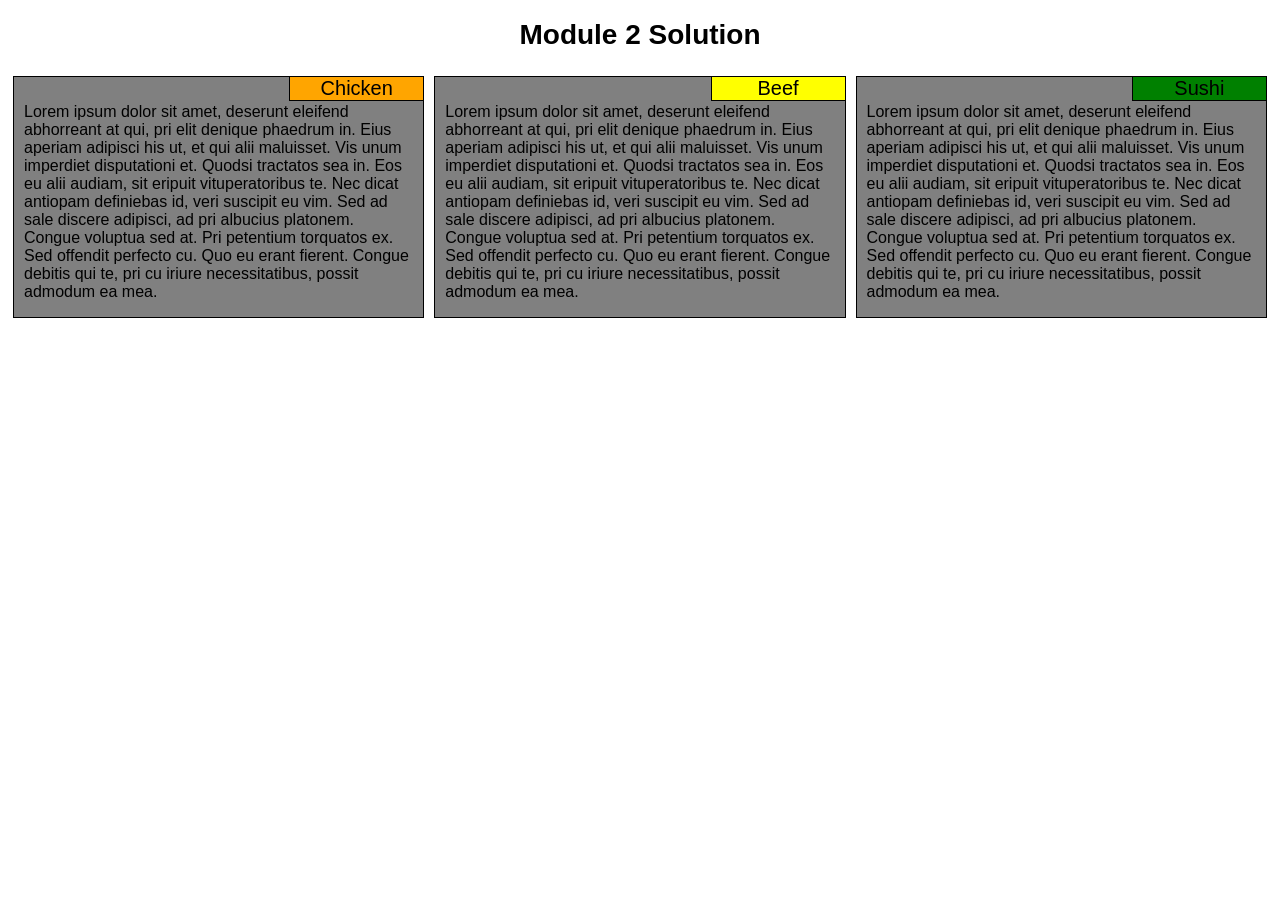
<file: module2-solution/index.html>
<!DOCTYPE html>
<html lang="en">
<head>
	<meta charset="utf-8">
	<meta http-equiv="X-UA-Compatible" content="IE=edge">
	<meta name="viewport" content="width=device-width, initial-scale=1">
	<title>Module 2 Solution</title>
	<link rel="stylesheet" href="css/styles.css">
</head>
<body>
<h1>Module 2 Solution</h1>
<div>
<div class="col-sm-12 col-md-6 col-lg-4"><div id="section1"><div id="title1" class="title">Chicken</div><p class="description">Lorem ipsum dolor sit amet, deserunt eleifend abhorreant at qui, pri elit denique phaedrum in. Eius aperiam adipisci his ut, et qui alii maluisset. Vis unum imperdiet disputationi et. Quodsi tractatos sea in. Eos eu alii audiam, sit eripuit vituperatoribus te. Nec dicat antiopam definiebas id, veri suscipit eu vim. Sed ad sale discere adipisci, ad pri albucius platonem. Congue voluptua sed at. Pri petentium torquatos ex. Sed offendit perfecto cu. Quo eu erant fierent. Congue debitis qui te, pri cu iriure necessitatibus, possit admodum ea mea.
</p></div></div>
<div class="col-sm-12 col-md-6 col-lg-4"><div id="section2"><div id="title2" class="title">Beef</div><p class="description">Lorem ipsum dolor sit amet, deserunt eleifend abhorreant at qui, pri elit denique phaedrum in. Eius aperiam adipisci his ut, et qui alii maluisset. Vis unum imperdiet disputationi et. Quodsi tractatos sea in. Eos eu alii audiam, sit eripuit vituperatoribus te. Nec dicat antiopam definiebas id, veri suscipit eu vim. Sed ad sale discere adipisci, ad pri albucius platonem. Congue voluptua sed at. Pri petentium torquatos ex. Sed offendit perfecto cu. Quo eu erant fierent. Congue debitis qui te, pri cu iriure necessitatibus, possit admodum ea mea.</p></div></div>
<div class="col-sm-12 col-md-12 col-lg-4"><div id="section3"><div id="title3" class="title">Sushi</div><p class="description">Lorem ipsum dolor sit amet, deserunt eleifend abhorreant at qui, pri elit denique phaedrum in. Eius aperiam adipisci his ut, et qui alii maluisset. Vis unum imperdiet disputationi et. Quodsi tractatos sea in. Eos eu alii audiam, sit eripuit vituperatoribus te. Nec dicat antiopam definiebas id, veri suscipit eu vim. Sed ad sale discere adipisci, ad pri albucius platonem. Congue voluptua sed at. Pri petentium torquatos ex. Sed offendit perfecto cu. Quo eu erant fierent. Congue debitis qui te, pri cu iriure necessitatibus, possit admodum ea mea.</p></div></div>
</div>
</body>
</html>
</file>
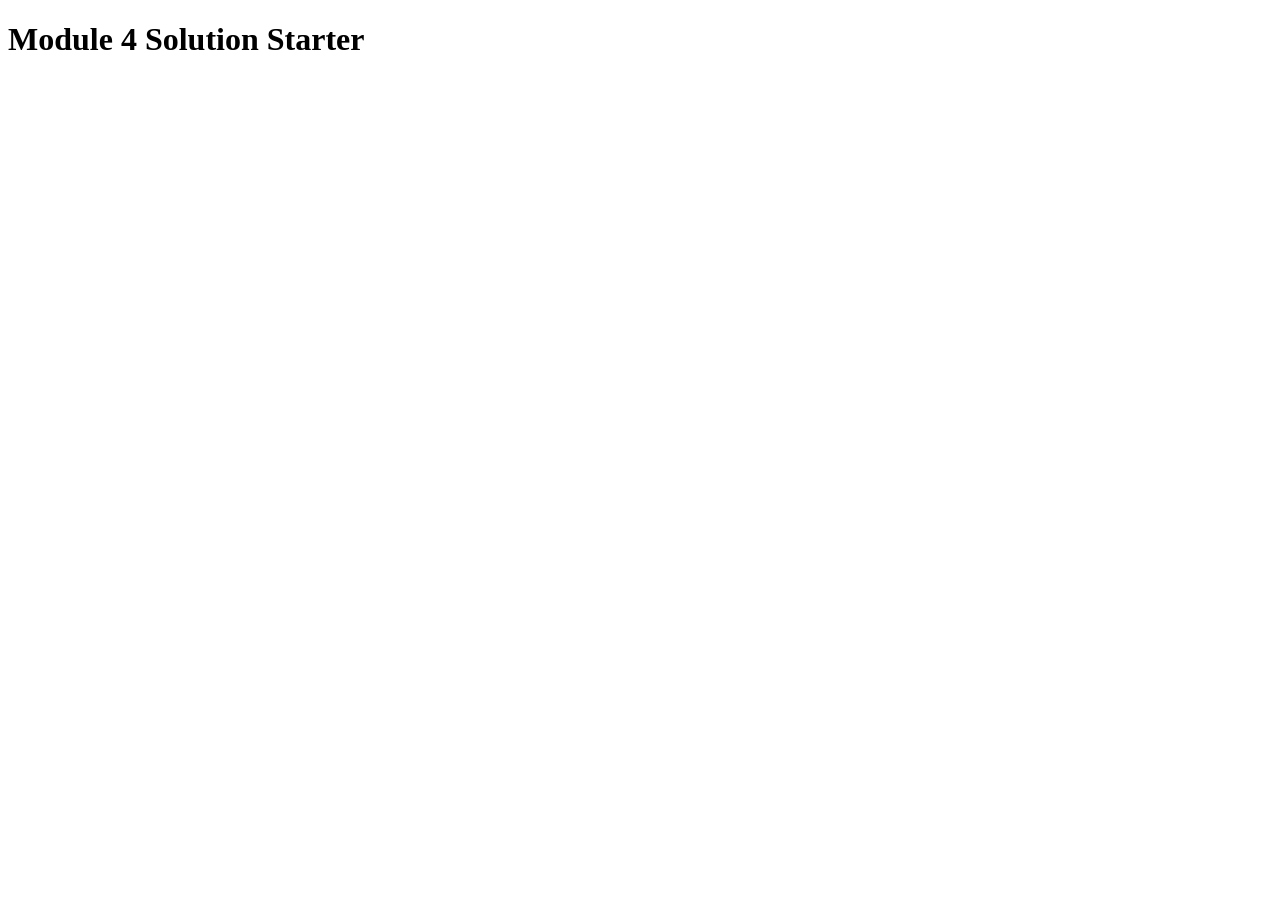
<file: module4-solution/index.html>
<!DOCTYPE html>
<html>
<head>
  <meta charset="utf-8">
  <title>Module 4 Solution Starter</title>
  <script>
    var names = []; // DO NOT REMOVE
  </script>
  <script src="SpeakHello.js"></script>
  <script src="SpeakGoodBye.js"></script>
  <script src="script.js"></script>
</head>
<body>
  <h1>Module 4 Solution Starter</h1>
</body>
</html>
</file>
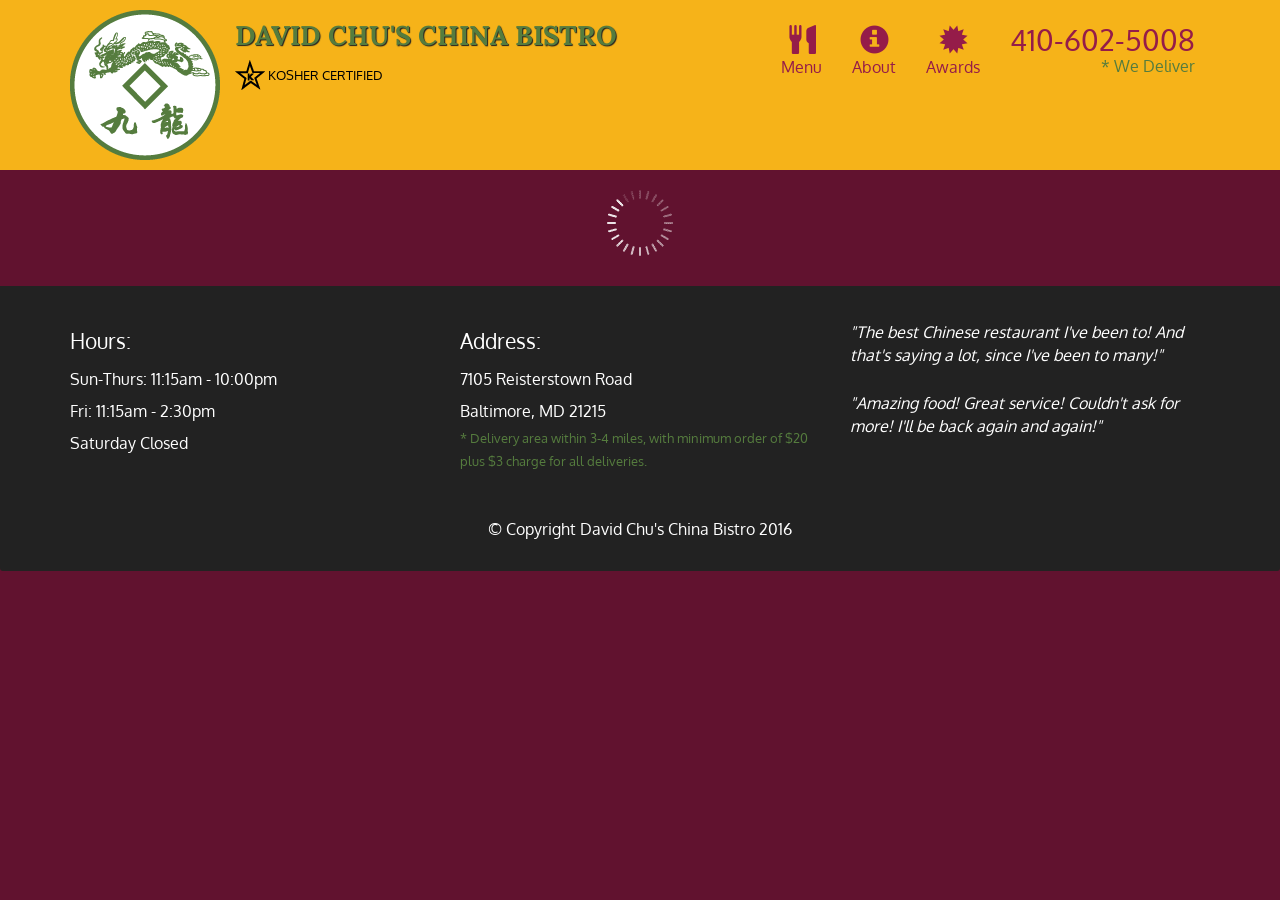
<file: module5-solution/index.html>
<!doctype html>
<html lang="en">
  <head>
    <meta charset="utf-8">
    <meta http-equiv="X-UA-Compatible" content="IE=edge">
    <meta name="viewport" content="width=device-width, initial-scale=1">
    <title>David Chu's China Bistro</title>
    <link rel="stylesheet" href="css/bootstrap.min.css">
    <link rel="stylesheet" href="css/styles.css">
    <link href='https://fonts.googleapis.com/css?family=Oxygen:400,300,700' rel='stylesheet' type='text/css'>
    <link href='https://fonts.googleapis.com/css?family=Lora' rel='stylesheet' type='text/css'>
  </head>
<body>
  <header>
    <nav id="header-nav" class="navbar navbar-default">
      <div class="container">
        <div class="navbar-header">
          <a href="index.html" class="pull-left visible-md visible-lg">
            <div id="logo-img" alt="Logo image"></div>
          </a>

          <div class="navbar-brand">
            <a href="index.html"><h1>David Chu's China Bistro</h1></a>
            <p>
              <img src="images/star-k-logo.png" alt="Kosher certification">
              <span>Kosher Certified</span>
            </p>
          </div>

          <button id="navbarToggle" type="button" class="navbar-toggle collapsed" data-toggle="collapse" data-target="#collapsable-nav" aria-expanded="false">
            <span class="sr-only">Toggle navigation</span>
            <span class="icon-bar"></span>
            <span class="icon-bar"></span>
            <span class="icon-bar"></span>
          </button>
        </div>
        
        <div id="collapsable-nav" class="collapse navbar-collapse">
           <ul id="nav-list" class="nav navbar-nav navbar-right">
            <li id="navHomeButton" class="visible-xs active">
              <a href="index.html">
                <span class="glyphicon glyphicon-home"></span> Home</a>
            </li>
            <li id="navMenuButton">
              <a href="#" onclick="$dc.loadMenuCategories();">
                <span class="glyphicon glyphicon-cutlery"></span><br class="hidden-xs"> Menu</a>
            </li>
            <li>
              <a href="#">
                <span class="glyphicon glyphicon-info-sign"></span><br class="hidden-xs"> About</a>
            </li>
            <li>
              <a href="#">
                <span class="glyphicon glyphicon-certificate"></span><br class="hidden-xs"> Awards</a>
            </li>
            <li id="phone" class="hidden-xs">
              <a href="tel:410-602-5008">
                <span>410-602-5008</span></a><div>* We Deliver</div>
            </li>
          </ul><!-- #nav-list -->
        </div><!-- .collapse .navbar-collapse -->
      </div><!-- .container -->
    </nav><!-- #header-nav -->
  </header>

  <div id="call-btn" class="visible-xs">
    <a class="btn" href="tel:410-602-5008">
    <span class="glyphicon glyphicon-earphone"></span>
    410-602-5008
    </a>
  </div>
  <div id="xs-deliver" class="text-center visible-xs">* We Deliver</div>

  <div id="main-content" class="container"></div>

  <footer class="panel-footer">
    <div class="container">
      <div class="row">
        <section id="hours" class="col-sm-4">
          <span>Hours:</span><br>
          Sun-Thurs: 11:15am - 10:00pm<br>
          Fri: 11:15am - 2:30pm<br>
          Saturday Closed
          <hr class="visible-xs">
        </section>
        <section id="address" class="col-sm-4">
          <span>Address:</span><br>
          7105 Reisterstown Road<br>
          Baltimore, MD 21215
          <p>* Delivery area within 3-4 miles, with minimum order of $20 plus $3 charge for all deliveries.</p>
          <hr class="visible-xs">
        </section>
        <section id="testimonials" class="col-sm-4">
          <p>"The best Chinese restaurant I've been to! And that's saying a lot, since I've been to many!"</p>
          <p>"Amazing food! Great service! Couldn't ask for more! I'll be back again and again!"</p>
        </section>
      </div>
      <div class="text-center">&copy; Copyright David Chu's China Bistro 2016</div>
    </div>
  </footer>

  <!-- jQuery (Bootstrap JS plugins depend on it) -->
  <script src="js/jquery-2.1.4.min.js"></script>
  <script src="js/bootstrap.min.js"></script>
  <script src="js/ajax-utils.js"></script>
  <script src="js/script.js"></script>
</body>
</html>
</file>
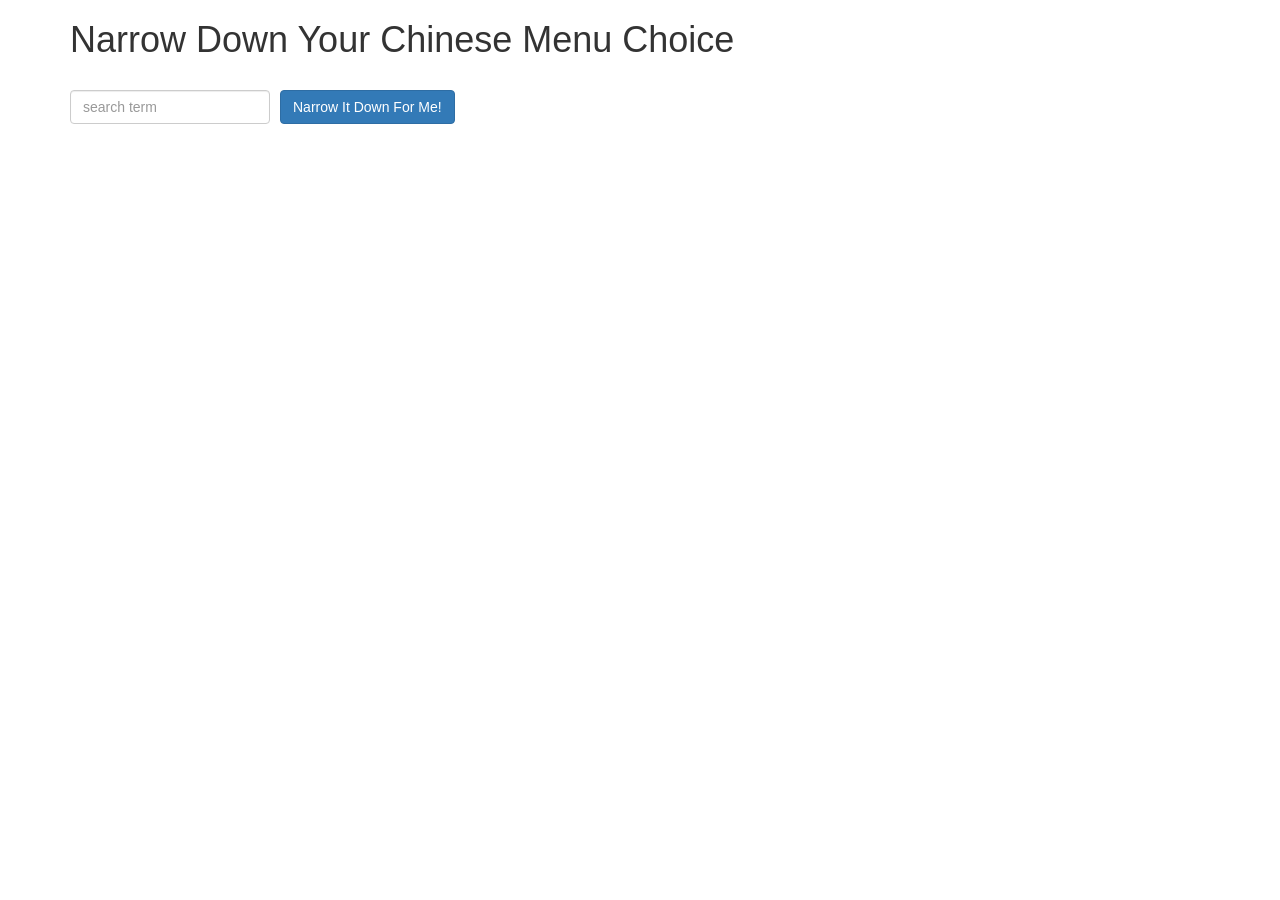
<file: module53-solution/index.html>
<!doctype html>
<html lang="en" ng-app="NarrowItDownApp">
  <head>
    <title>Narrow Down Your Menu Choice</title>
    <meta name="viewport" content="width=device-width, initial-scale=1">
    <script src="js/jquery-3.1.0.min.js"></script>
    <script src="js/angular.min.js"></script>
    <script src="js/app.js"></script>
    <link rel="stylesheet" href="styles/bootstrap.min.css">
    <link rel="stylesheet" href="styles/styles.css">
  </head>
  <body>
   <div class="container" ng-controller="NarrowItDownController as ctrl">
    <h1>Narrow Down Your Chinese Menu Choice</h1>

    <div class="form-group">
      <input type="text" placeholder="search term" class="form-control" ng-model="ctrl.searchTerm">
    </div>
    <div class="form-group narrow-button">
      <button class="btn btn-primary" ng-click="ctrl.narrowItems()">Narrow It Down For Me!</button>
    </div>
    <found-items
      found-items="ctrl.found"
      on-remove="ctrl.removeItem(index)">
    </found-items>
   </div>
  </body>
</html>
</file>
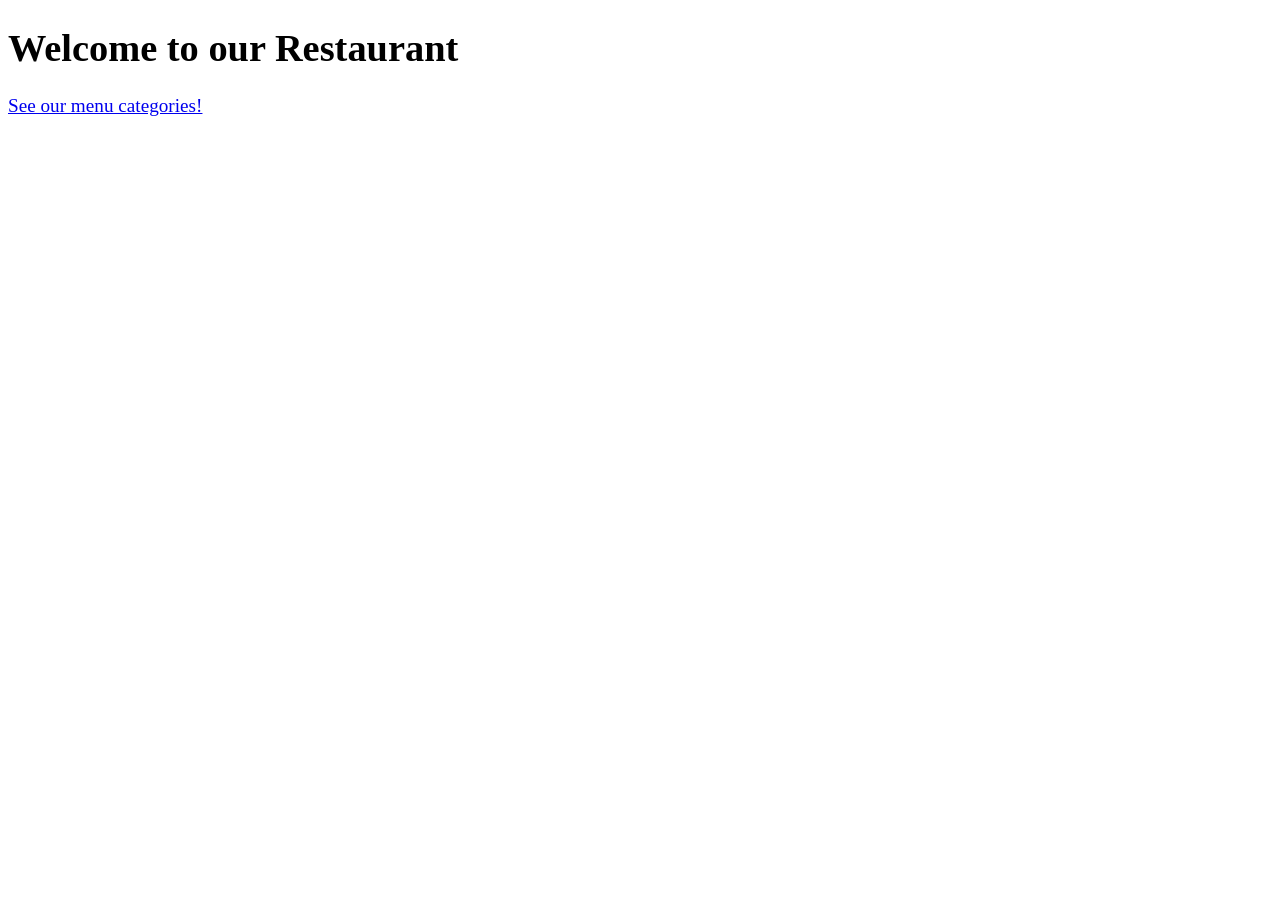
<file: module54-solution/index.html>
<!DOCTYPE html>
<html ng-app='MenuApp'>
  <head>
    <meta charset="utf-8">
    <link rel="stylesheet" href="css/styles.css">
    <title>My Food</title>
  </head>
  <body>
    <h1>Welcome to our Restaurant</h1>

    <ui-view></ui-view>

    <!-- Libraries -->
    <script src="lib/angular.min.js"></script>
    <script src="lib/angular-ui-router.min.js"></script>

    <!-- Modules -->
    <script src="src/menu/data.module.js"></script>
    <script src="src/menu/app.module.js"></script>

    <!-- Routes -->
    <script src="src/routes.js"></script>

    <!-- 'ShoppingList' module artifacts -->
    <script src="src/menu/categories.component.js"></script>
    <script src="src/menu/items.component.js"></script>
    <script src="src/menu/categories.controller.js"></script>
    <script src="src/menu/items.controller.js"></script>
    <script src="src/menu/data.service.js"></script>

  </body>
</html>
</file>
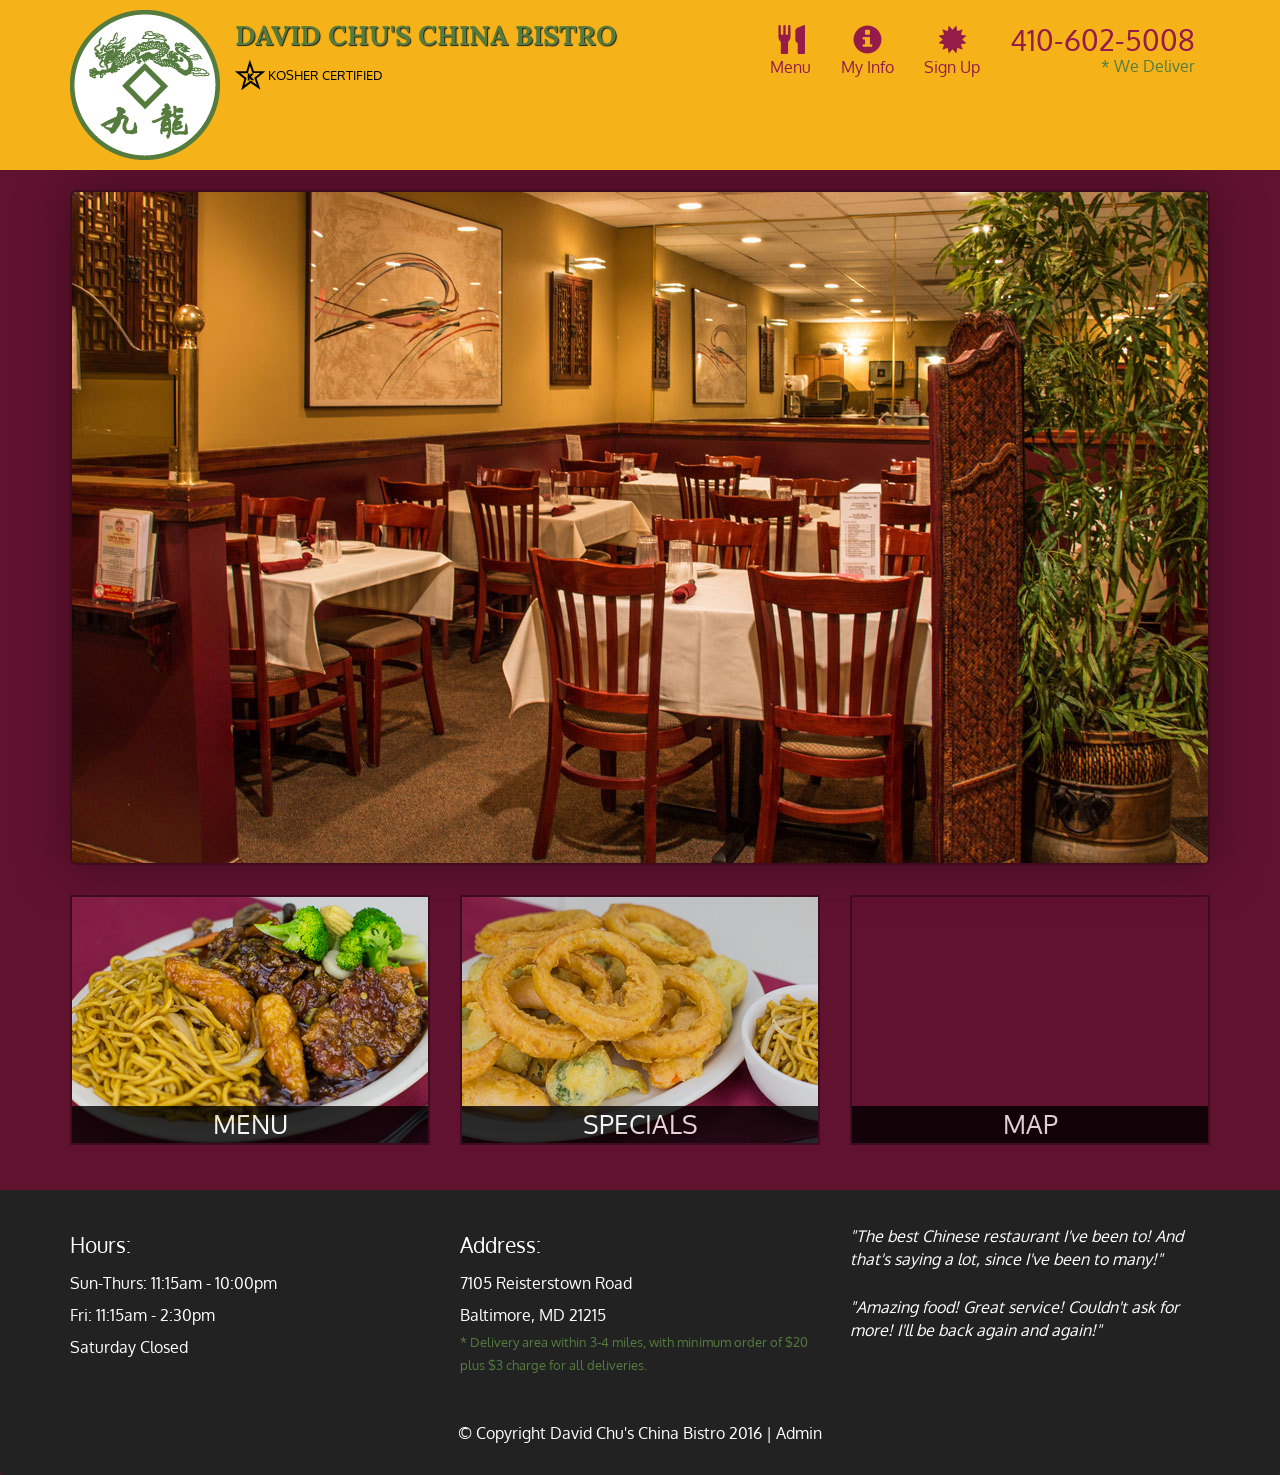
<file: module55-solution/index.html>
<!DOCTYPE html>
<html lang="en">
  <head>
    <meta charset="utf-8">
    <meta http-equiv="X-UA-Compatible" content="IE=edge">
    <meta name="viewport" content="width=device-width, initial-scale=1">
    <title>David Chu's China Bistro</title>
    <link href='https://fonts.googleapis.com/css?family=Oxygen:400,300,700' rel='stylesheet' type='text/css'>
    <link href='https://fonts.googleapis.com/css?family=Lora' rel='stylesheet' type='text/css'>
    <link rel="stylesheet" href="css/bootstrap.min.css">
    <link rel="stylesheet" href="css/restaurant.css">
    <link rel="stylesheet" href="css/common.css">
  </head>
  <body ng-app="restaurant" ng-strict-di>

    <!-- Fixed position loading indicator -->
    <loading class="loading-indicator"></loading>

    <header>
      <nav id="header-nav" class="navbar navbar-default">
        <div class="container">
          <div class="navbar-header">
            <a href="index.html" class="pull-left visible-md visible-lg">
              <div id="logo-img" alt="Logo image"></div>
            </a>

            <div class="navbar-brand">
              <a href="index.html"><h1>David Chu's China Bistro</h1></a>
              <p>
              <img src="images/star-k-logo.png" alt="Kosher certification">
              <span>Kosher Certified</span>
              </p>
            </div>

            <button id="navbarToggle" type="button" class="navbar-toggle collapsed" data-toggle="collapse" data-target="#collapsable-nav" aria-expanded="false">
              <span class="sr-only">Toggle navigation</span>
              <span class="icon-bar"></span>
              <span class="icon-bar"></span>
              <span class="icon-bar"></span>
            </button>
          </div>

          <div id="collapsable-nav" class="collapse navbar-collapse">
            <ul id="nav-list" class="nav navbar-nav navbar-right">
              <li id="navHomeButton" class="visible-xs">
                <a href="index.html">
                  <span class="glyphicon glyphicon-home"></span> Home</a>
              </li>
              <li id="navMenuButton" ui-sref-active="active">
                <a ui-sref="public.menu">
                  <span class="glyphicon glyphicon-cutlery"></span><br class="hidden-xs"> Menu</a>
              </li>
              <li ui-sref-active="active">
                <a ui-sref="public.myinfo">
                  <span class="glyphicon glyphicon-info-sign"></span><br class="hidden-xs"> My Info</a>
              </li>
              <li ui-sref-active="active">
                <a ui-sref="public.signup">
                  <span class="glyphicon glyphicon-certificate"></span><br class="hidden-xs"> Sign Up</a>
              </li>
              <li id="phone" class="hidden-xs">
                <a href="tel:410-602-5008">
                  <span>410-602-5008</span></a><div>* We Deliver</div>
              </li>
            </ul><!-- #nav-list -->
          </div><!-- .collapse .navbar-collapse -->
        </div><!-- .container -->
      </nav><!-- #header-nav -->
    </header>

    <div id="call-btn" class="visible-xs">
      <a class="btn" href="tel:410-602-5008">
        <span class="glyphicon glyphicon-earphone"></span>
        410-602-5008
      </a>
    </div>
    <div id="xs-deliver" class="text-center visible-xs">* We Deliver</div>

    <ui-view>
      <div class="text-center initial-loading">
        <h2>Loading Site...</h2>
      </div>
    </ui-view>

    <footer class="panel-footer">
      <div class="container">
        <div class="row">
          <section id="hours" class="col-sm-4">
            <span>Hours:</span><br>
            Sun-Thurs: 11:15am - 10:00pm<br>
            Fri: 11:15am - 2:30pm<br>
            Saturday Closed
            <hr class="visible-xs">
          </section>
          <section id="address" class="col-sm-4">
            <span>Address:</span><br>
            7105 Reisterstown Road<br>
            Baltimore, MD 21215
            <p>* Delivery area within 3-4 miles, with minimum order of $20 plus $3 charge for all deliveries.</p>
            <hr class="visible-xs">
          </section>
          <section id="testimonials" class="col-sm-4">
            <p>"The best Chinese restaurant I've been to! And that's saying a lot, since I've been to many!"</p>
            <p>"Amazing food! Great service! Couldn't ask for more! I'll be back again and again!"</p>
          </section>
        </div>
        <div class="text-center">
          &copy; Copyright David Chu's China Bistro 2016 |
          <a ui-sref="admin.auth">Admin</a></div>
      </div>
    </footer>

    <!-- Libs -->
    <script src="lib/jquery-2.1.4.min.js"></script>
    <script src="lib/bootstrap.min.js"></script>
    <script src="lib/angular.min.js"></script>
    <script src="lib/angular-ui-router.min.js"></script>

    <!-- Main Restaurant Module -->
    <script src="src/restaurant.module.js"></script>

    <!-- Common Module -->
    <script src="src/common/common.module.js"></script>
    <script src="src/common/loading/loading.component.js"></script>
    <script src="src/common/loading/loading.interceptor.js"></script>
    <script src="src/common/menu.service.js"></script>
    <script src="src/common/myinfo.service.js"></script>

    <!-- Public Module -->
    <script src="src/public/public.module.js"></script>
    <script src="src/public/public.routes.js"></script>
    <script src="src/public/menu/menu.controller.js"></script>
    <script src="src/public/menu-category/menu-category.component.js"></script>
    <script src="src/public/menu-items/menu-items.controller.js"></script>
    <script src="src/public/menu-item/menu-item.component.js"></script>
    <script src="src/public/signup/signup.component.js"></script>
    <script src="src/public/myinfo/myinfo.controller.js"></script>

    <!-- ADMIN SITE -->

    <!--Application files -->

  </body>

</html>
</file>
<file: module2-solution/css/styles.css>
* {
	box-sizing: border-box;
	font-family: Arial, Helvetica, sans-serif;
}

h1 {
	margin-bottom: 15px;
	text-align: center;
	font-size: 1.75em;
}

div#section1, div#section2, div#section3 {
	float: left;
	border: 1px solid black;
	background-color: gray;
	position: relative;
	margin: 10px 5px 0px 5px;
	padding: 10px 10px 0px 10px;
}

div.title {
	border: 1px solid black;
	text-align: center;
	position: absolute;
	top: -1px;
	right: -1px;
	width: 33%;
	font-size: 1.25em;
	margin: 0px;
}

#title1 {
	background-color: orange;
}

#title2 {
	background-color: yellow;
}

#title3 {
	background-color: green;
}

@media (max-width: 767px){
  .col-sm-1, .col-sm-2, .col-sm-3, .col-sm-4, .col-sm-5, .col-sm-6, .col-sm-7, .col-sm-8, .col-sm-9, .col-sm-10, .col-sm-11, .col-sm-12 {
    float: left;
  }
  .col-sm-1 {
    width: 8.33%;
  }
  .col-sm-2 {
    width: 16.66%;
  }
  .col-sm-3 {
    width: 25%;
  }
  .col-sm-4 {
    width: 33.33%;
  }
  .col-md-5 {
    width: 41.66%;
  }
  .col-sm-6 {
    width: 50%;
  }
  .col-sm-7 {
    width: 58.33%;
  }
  .col-sm-8 {
    width: 66.66%;
  }
  .col-sm-9 {
    width: 74.99%;
  }
  .col-sm-10 {
    width: 83.33%;
  }
  .col-sm-11 {
    width: 91.66%;
  }
  .col-sm-12 {
    width: 100%;
  }
}

@media (min-width: 768px) and (max-width: 991px){
  .col-md-1, .col-md-2, .col-md-3, .col-md-4, .col-md-5, .col-md-6, .col-md-7, .col-md-8, .col-md-9, .col-md-10, .col-md-11, .col-md-12 {
    float: left;
  }
  .col-md-1 {
    width: 8.33%;
  }
  .col-md-2 {
    width: 16.66%;
  }
  .col-md-3 {
    width: 25%;
  }
  .col-md-4 {
    width: 33.33%;
  }
  .col-md-5 {
    width: 41.66%;
  }
  .col-md-6 {
    width: 50%;
  }
  .col-md-7 {
    width: 58.33%;
  }
  .col-md-8 {
    width: 66.66%;
  }
  .col-md-9 {
    width: 74.99%;
  }
  .col-md-10 {
    width: 83.33%;
  }
  .col-md-11 {
    width: 91.66%;
  }
  .col-md-12 {
    width: 100%;
  }
}

@media (min-width: 992px){
  .col-lg-1, .col-lg-2, .col-lg-3, .col-lg-4, .col-lg-5, .col-lg-6, .col-lg-7, .col-lg-8, .col-lg-9, .col-lg-10, .col-lg-11, .col-lg-12 {
    float: left;
  }
  .col-lg-1 {
    width: 8.33%;
  }
  .col-lg-2 {
    width: 16.66%;
  }
  .col-lg-3 {
    width: 25%;
  }
  .col-lg-4 {
    width: 33.33%;
  }
  .col-lg-5 {
    width: 41.66%;
  }
  .col-lg-6 {
    width: 50%;
  }
  .col-lg-7 {
    width: 58.33%;
  }
  .col-lg-8 {
    width: 66.66%;
  }
  .col-lg-9 {
    width: 74.99%;
  }
  .col-lg-10 {
    width: 83.33%;
  }
  .col-lg-11 {
    width: 91.66%;
  }
  .col-lg-12 {
    width: 100%;
  }
}
</file>
<file: module5-solution/css/styles.css>
body {
  font-size: 16px;
  color: #fff;
  background-color: #61122f;
  font-family: 'Oxygen', sans-serif;
}

/** HEADER **/
#header-nav {
  background-color: #f6b319;
  border-radius: 0;
  border: 0;
}

#logo-img {
  background: url('../images/restaurant-logo_large.png') no-repeat;
  width: 150px;
  height: 150px;
  margin: 10px 15px 10px 0;
}

.navbar-brand {
  padding-top: 25px;
}
.navbar-brand h1 { /* Restaurant name */
  font-family: 'Lora', serif;
  color: #557c3e;
  font-size: 1.5em;
  text-transform: uppercase;
  font-weight: bold;
  text-shadow: 1px 1px 1px #222;
  margin-top: 0;
  margin-bottom: 0;
  line-height: .75;
}
.navbar-brand a:hover, .navbar-brand a:focus {
  text-decoration: none;
}
.navbar-brand p { /* Kosher cert */
  color: #000;
  text-transform: uppercase;
  font-size: .7em;
  margin-top: 15px;
}
.navbar-brand p span { /* Star-K */
  vertical-align: middle;
}

#nav-list {
  margin-top: 10px;
}
#nav-list a {
  color: #951C49;
  text-align: center;
}
#nav-list a:hover {
  background: #E7E7E7;
}
#nav-list a span {
  font-size: 1.8em;
}

#phone {
  margin-top: 5px;
}
#phone a { /* Phone number */
  text-align: right;
  padding-bottom: 0;
}
#phone div { /* We Deliver */
  color: #557c3e;
  text-align: right;
  padding-right: 15px;
}

.navbar-header button.navbar-toggle, .navbar-header .icon-bar {
  border: 1px solid #61122f;
}
.navbar-header button.navbar-toggle {
  clear: both;
  margin-top: -30px;
}
/* END HEADER */

/* FOOTER */
.panel-footer {
  margin-top: 30px;
  padding-top: 35px;
  padding-bottom: 30px;
  background-color: #222;
  border-top: 0;
}
.panel-footer div.row {
  margin-bottom: 35px;
}
#hours, #address {
  line-height: 2;
}
#hours > span, #address > span {
  font-size: 1.3em;
}
#address p {
  color: #557c3e;
  font-size: .8em;
  line-height: 1.8;
}
#testimonials {
  font-style: italic;
}
#testimonials p:nth-child(2) {
  margin-top: 25px;
}
/* END FOOTER */



/* HOME PAGE */
.container .jumbotron {
  box-shadow: 0 0 50px #3F0C1F;
  border: 2px solid #3F0C1F;
}

#menu-tile, #specials-tile, #map-tile {
  height: 250px;
  width: 100%;
  margin-bottom: 15px;
  position: relative;
  border: 2px solid #3F0C1F;
  overflow: hidden;
}
#menu-tile:hover, #specials-tile:hover, #map-tile:hover {
  box-shadow: 0 1px 5px 1px #cccccc;
}
#menu-tile {
  background: url('../images/menu-tile.jpg') no-repeat;
  background-position: center;
}
#specials-tile {
  background: url('../images/specials-tile.jpg') no-repeat;
  background-position: center;
}
#menu-tile span, #specials-tile span, #map-tile span {
  position: absolute;
  bottom: 0;
  right: 0;
  width: 100%;
  text-align: center;
  font-size: 1.6em;
  text-transform: uppercase;
  background-color: #000;
  color: #fff;
  opacity: .8;
}
/* END HOME PAGE */

/* MENU CATEGORIES PAGE */
.category-tile { 
  position: relative;
  border: 2px solid #3F0C1F;
  overflow: hidden;
  width: 200px;
  height: 200px;
  margin: 0 auto 15px;
}
.category-tile span {
  position: absolute;
  bottom: 0;
  right: 0;
  width: 100%;
  text-align: center;
  font-size: 1.2em;
  text-transform: uppercase;
  background-color: #000;
  color: #fff;
  opacity: .8;
}
.category-tile:hover {
  box-shadow: 0 1px 5px 1px #cccccc;
}

#menu-categories-title + div {
  margin-bottom: 50px;
}
/* END MENU CATEGORIES PAGE */

/* SINGLE CATEGORY PAGE */
.menu-item-tile {
  margin-bottom: 25px;
}
.menu-item-tile hr {
  width: 80%;
}
.menu-item-tile .menu-item-price {
  font-size: 1.1em;
  text-align: right;
  margin-top: -15px;
  margin-right: -15px;
}
.menu-item-tile .menu-item-price span {
  font-size: .6em;
}
.menu-item-photo {
  position: relative;
  border: 2px solid #3F0C1F; 
  overflow: hidden;
  padding: 0;
  margin-right: -15px;
  margin-left: auto;
  margin-bottom: 20px;
  max-width: 250px;
}
.menu-item-photo div {
  position: absolute;
  bottom: 0;
  right: 0;
  width: 80px;
  background-color: #557c3e;
  text-align: center;
}
.menu-item-description {
  padding-right: 30px;
}
h3.menu-item-title {
  margin: 0 0 10px;
}
.menu-item-details {
  font-size: .9em;
  font-style: italic;
}
/* END SINGLE CATEGORY PAGE */


/********** Large devices only **********/
@media (min-width: 1200px) {
  .container .jumbotron {
    background: url('../images/jumbotron_1200.jpg') no-repeat;
    height: 675px;
  }
}

/********** Medium devices only **********/
@media (min-width: 992px) and (max-width: 1199px) {
  /* Header */
  #logo-img {
    background: url('../images/restaurant-logo_medium.png') no-repeat;
    width: 100px;
    height: 100px;
    margin: 5px 5px 5px 0;
  }
  /* End Header */

  /* Home Page */
  .container .jumbotron {
    background: url('../images/jumbotron_992.jpg') no-repeat;
    height: 558px;
  }
  /* End Home Page */
}

/********** Small devices only **********/
@media (min-width: 768px) and (max-width: 991px) {
  /* Home Page */
  .container .jumbotron {
    background: url('../images/jumbotron_768.jpg') no-repeat;
    height: 432px;
  }
  /* End Home Page */
}

/********** Extra small devices only **********/
@media (max-width: 767px) {
  /* Header */
  .navbar-brand {
    padding-top: 10px;
    height: 80px;
  }
  .navbar-brand h1 { /* Restaurant name */
    padding-top: 10px;
    font-size: 5vw; /* 1vw = 1% of viewport width */
  }
  .navbar-brand p { /* Kosher cert */
    font-size: .6em;
    margin-top: 12px;
  }
  .navbar-brand p img { /* Star-K */
    height: 20px;
  }

  #collapsable-nav a { /* Collapsed nav menu text */
    font-size: 1.2em;
  }
  #collapsable-nav a span { /* Collapsed nav menu glyph */
    font-size: 1em;
    margin-right: 5px;
  }

  #call-btn > a {
    font-size: 1.5em;
    display: block;
    margin: 0 20px;
    padding: 10px;
    border: 2px solid #fff;
    background-color: #f6b319;
    color: #951c49;
  }
  #xs-deliver {
    margin-top: 5px;
    font-size: .7em;
    letter-spacing: .1em;
    text-transform: uppercase;
  }
  /* End Header */

  /* Footer */
  .panel-footer section {
    margin-bottom: 30px;
    text-align: center;
  }
  .panel-footer section:nth-child(3) {
    margin-bottom: 0; /* margin already exists on the whole row */
  }
  .panel-footer section hr {
    width: 50%;
  }
  /* End Footer */

  /* Home Page */
  .container .jumbotron {
    margin-top: 30px;
    padding: 0;
  }
  #menu-tile, #specials-tile {
    width: 360px;
    margin: 0 auto 15px;
  }

  .menu-item-photo {
    margin-right: auto;
  }
  .menu-item-tile .menu-item-price {
    text-align: center;
  }
  .menu-item-description {
    text-align: center;;
  }
}


/********** Super extra small devices Only :-) (e.g., iPhone 4) **********/
@media (max-width: 479px) {
  /* Header */
  .navbar-brand h1 { /* Restaurant name */
    padding-top: 5px;
    font-size: 6vw;
  }
  /* End Header */
  
  /* Home page */
  #menu-tile, #specials-tile {
    width: 280px;
    margin: 0 auto 15px;
  }

  .col-xxs-12 {
    position: relative;
    min-height: 1px;
    padding-right: 15px;
    padding-left: 15px;
    float: left;
    width: 100%;
  }
}
</file>
<file: module53-solution/styles/styles.css>
h1 {
  margin-bottom: 30px;
}
input[type="text"] {
  width: 200px;
  float: left;
}
.narrow-button {
  float: left;
  margin-left: 10px;
}
.error {
  color: red;
}
.loader {
  display: none;
  margin-left: 5px;
  font-size: 10px;
  float: left;
  border-top: 1.1em solid rgba(147, 147, 147, 0.2);
  border-right: 1.1em solid rgba(147, 147, 147, 0.2);
  border-bottom: 1.1em solid rgba(147, 147, 147, 0.2);
  border-left: 1.1em solid #676767;
  -webkit-transform: translateZ(0);
  -ms-transform: translateZ(0);
  transform: translateZ(0);
  -webkit-animation: load8 1.1s infinite linear;
  animation: load8 1.1s infinite linear;
}
.loader,
.loader:after {
  border-radius: 50%;
  width: 3em;
  height: 3em;
}
@-webkit-keyframes load8 {
  0% {
    -webkit-transform: rotate(0deg);
    transform: rotate(0deg);
  }
  100% {
    -webkit-transform: rotate(360deg);
    transform: rotate(360deg);
  }
}
@keyframes load8 {
  0% {
    -webkit-transform: rotate(0deg);
    transform: rotate(0deg);
  }
  100% {
    -webkit-transform: rotate(360deg);
    transform: rotate(360deg);
  }
}
</file>
<file: module54-solution/css/styles.css>
body {
  font-size: 1.2em;
}

.error {
  color: red;
  font-weight: bold;
  display: none;
}

.loading-icon {
  position: absolute;
  left: 50%;
  top: 10px;
}

.active {
  font-weight: bold;
}
</file>
<file: module55-solution/css/restaurant.css>
body {
  font-size: 16px;
  color: #fff;
  background-color: #61122f;
  font-family: 'Oxygen', sans-serif;
}

.initial-loading {
  margin-top: 60px;
}

/** HEADER **/
#header-nav {
  background-color: #f6b319;
  border-radius: 0;
  border: 0;
}

#logo-img {
  background: url('../images/restaurant-logo_large.png') no-repeat;
  width: 150px;
  height: 150px;
  margin: 10px 15px 10px 0;
}

.navbar-brand {
  padding-top: 25px;
}
.navbar-brand h1 { /* Restaurant name */
  font-family: 'Lora', serif;
  color: #557c3e;
  font-size: 1.5em;
  text-transform: uppercase;
  font-weight: bold;
  text-shadow: 1px 1px 1px #222;
  margin-top: 0;
  margin-bottom: 0;
  line-height: .75;
}
.navbar-brand a:hover, .navbar-brand a:focus {
  text-decoration: none;
}
.navbar-brand p { /* Kosher cert */
  color: #000;
  text-transform: uppercase;
  font-size: .7em;
  margin-top: 15px;
}
.navbar-brand p span { /* Star-K */
  vertical-align: middle;
}

#nav-list {
  margin-top: 10px;
}
#nav-list a {
  color: #951C49;
  text-align: center;
}
#nav-list a:hover {
  background: #E7E7E7;
}
#nav-list a span {
  font-size: 1.8em;
}

#phone {
  margin-top: 5px;
}
#phone a { /* Phone number */
  text-align: right;
  padding-bottom: 0;
}
#phone div { /* We Deliver */
  color: #557c3e;
  text-align: right;
  padding-right: 15px;
}

.navbar-header button.navbar-toggle, .navbar-header .icon-bar {
  border: 1px solid #61122f;
}
.navbar-header button.navbar-toggle {
  clear: both;
  margin-top: -30px;
}
/* END HEADER */

/* FOOTER */
.panel-footer {
  margin-top: 30px;
  padding-top: 35px;
  padding-bottom: 30px;
  background-color: #222;
  border-top: 0;
}
.panel-footer div.row {
  margin-bottom: 35px;
}
#hours, #address {
  line-height: 2;
}
#hours > span, #address > span {
  font-size: 1.3em;
}
#address p {
  color: #557c3e;
  font-size: .8em;
  line-height: 1.8;
}
#testimonials {
  font-style: italic;
}
#testimonials p:nth-child(2) {
  margin-top: 25px;
}
a[ui-sref="admin.auth"] {
  color: #fff;
}
/* END FOOTER */

/********** Medium devices only **********/
@media (min-width: 992px) and (max-width: 1199px) {
  /* Header */
  #logo-img {
    background: url('../images/restaurant-logo_medium.png') no-repeat;
    width: 100px;
    height: 100px;
    margin: 5px 5px 5px 0;
  }
  /* End Header */
}


/********** Extra small devices only **********/
@media (max-width: 767px) {
  /* Header */
  .navbar-brand {
    padding-top: 10px;
    height: 80px;
  }
  .navbar-brand h1 { /* Restaurant name */
    padding-top: 10px;
    font-size: 5vw; /* 1vw = 1% of viewport width */
  }
  .navbar-brand p { /* Kosher cert */
    font-size: .6em;
    margin-top: 12px;
  }
  .navbar-brand p img { /* Star-K */
    height: 20px;
  }

  #collapsable-nav a { /* Collapsed nav menu text */
    font-size: 1.2em;
  }
  #collapsable-nav a span { /* Collapsed nav menu glyph */
    font-size: 1em;
    margin-right: 5px;
  }

  #call-btn > a {
    font-size: 1.5em;
    display: block;
    margin: 0 20px;
    padding: 10px;
    border: 2px solid #fff;
    background-color: #f6b319;
    color: #951c49;
  }
  #xs-deliver {
    margin-top: 5px;
    font-size: .7em;
    letter-spacing: .1em;
    text-transform: uppercase;
  }
  /* End Header */

  /* Footer */
  .panel-footer section {
    margin-bottom: 30px;
    text-align: center;
  }
  .panel-footer section:nth-child(3) {
    margin-bottom: 0; /* margin already exists on the whole row */
  }
  .panel-footer section hr {
    width: 50%;
  }
  /* End Footer */
}


/********** Super extra small devices Only :-) (e.g., iPhone 4) **********/
@media (max-width: 479px) {
  /* Header */
  .navbar-brand h1 { /* Restaurant name */
    padding-top: 5px;
    font-size: 6vw;
  }
  /* End Header */
}
</file>
<file: module55-solution/css/common.css>
.loading-indicator {
    display: block;
    width: 70px;
    position: fixed;
    left: 0;
    right: 0;
    margin: 0 auto;
    top: 40%;
    z-index: 100;
    background-color: #FFF;
}

.loading-indicator img {
    width: 70px;
    background-color: #FFF;
}

.ui-view-placeholder {
    margin-top: 60px;
}
</file>
